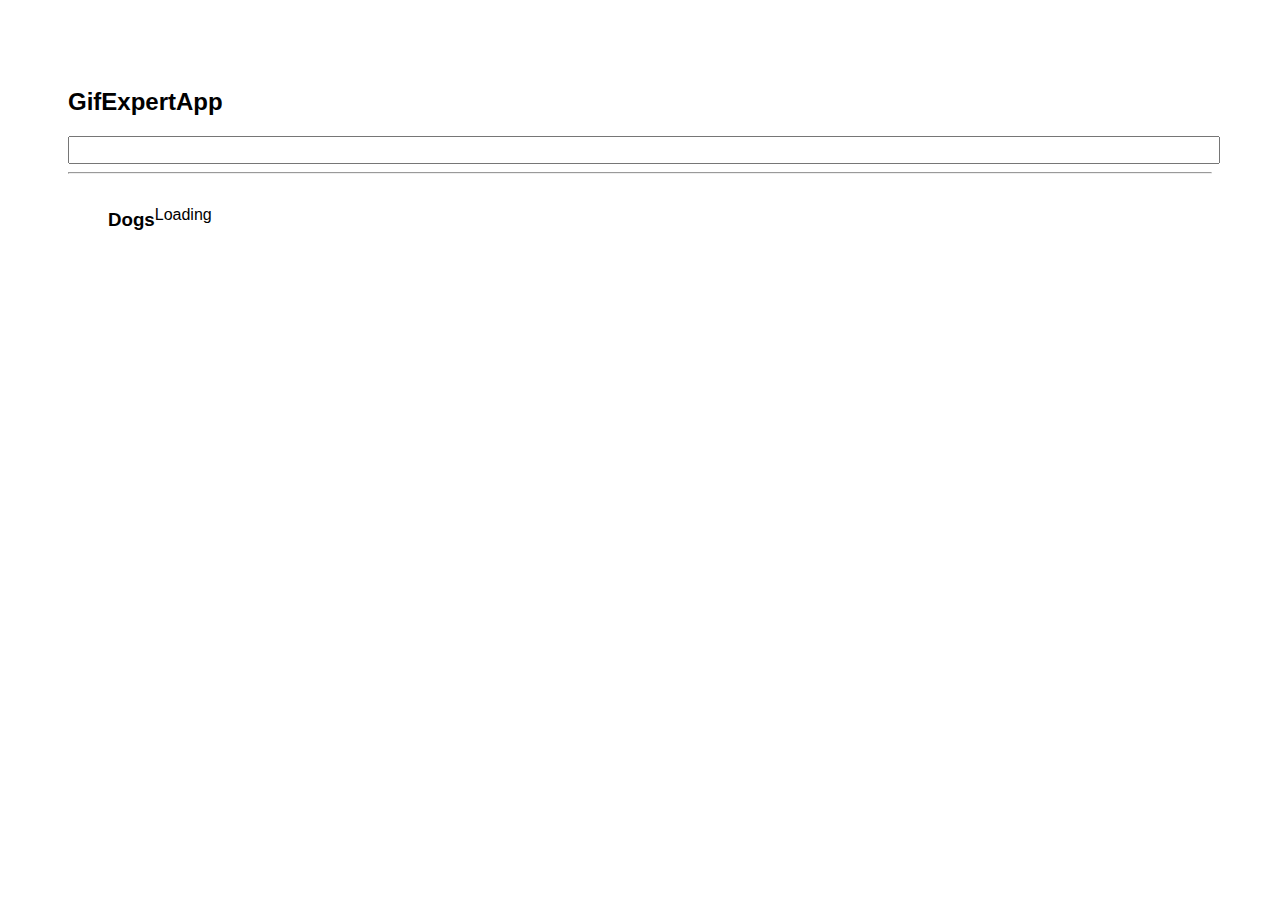
<file: docs/index.html>
<!doctype html>
<html lang="en">

<head>
    <meta charset="utf-8" />
    <link rel="icon" href="./favicon.ico" />
    <meta name="viewport" content="width=device-width,initial-scale=1" />
    <meta name="theme-color" content="#000000" />
    <meta name="description" content="Web site created using create-react-app" />
    <link rel="apple-touch-icon" href="./logo192.png" />
    <link rel="manifest" href="./manifest.json" />
    <link rel="stylesheet" href="https://cdnjs.cloudflare.com/ajax/libs/animate.css/4.1.1/animate.min.css" />
    <title>Gift Expert</title>
    <link href="./static/css/main.df8a07c2.chunk.css" rel="stylesheet">
</head>

<body><noscript>You need to enable JavaScript to run this app.</noscript>
    <div id="root"></div>
    <script>!function (e) { function r(r) { for (var n, p, f = r[0], i = r[1], l = r[2], c = 0, s = []; c < f.length; c++)p = f[c], Object.prototype.hasOwnProperty.call(o, p) && o[p] && s.push(o[p][0]), o[p] = 0; for (n in i) Object.prototype.hasOwnProperty.call(i, n) && (e[n] = i[n]); for (a && a(r); s.length;)s.shift()(); return u.push.apply(u, l || []), t() } function t() { for (var e, r = 0; r < u.length; r++) { for (var t = u[r], n = !0, f = 1; f < t.length; f++) { var i = t[f]; 0 !== o[i] && (n = !1) } n && (u.splice(r--, 1), e = p(p.s = t[0])) } return e } var n = {}, o = { 1: 0 }, u = []; function p(r) { if (n[r]) return n[r].exports; var t = n[r] = { i: r, l: !1, exports: {} }; return e[r].call(t.exports, t, t.exports, p), t.l = !0, t.exports } p.m = e, p.c = n, p.d = function (e, r, t) { p.o(e, r) || Object.defineProperty(e, r, { enumerable: !0, get: t }) }, p.r = function (e) { "undefined" != typeof Symbol && Symbol.toStringTag && Object.defineProperty(e, Symbol.toStringTag, { value: "Module" }), Object.defineProperty(e, "__esModule", { value: !0 }) }, p.t = function (e, r) { if (1 & r && (e = p(e)), 8 & r) return e; if (4 & r && "object" == typeof e && e && e.__esModule) return e; var t = Object.create(null); if (p.r(t), Object.defineProperty(t, "default", { enumerable: !0, value: e }), 2 & r && "string" != typeof e) for (var n in e) p.d(t, n, function (r) { return e[r] }.bind(null, n)); return t }, p.n = function (e) { var r = e && e.__esModule ? function () { return e.default } : function () { return e }; return p.d(r, "a", r), r }, p.o = function (e, r) { return Object.prototype.hasOwnProperty.call(e, r) }, p.p = "/"; var f = this["webpackJsonpgif-expert-app"] = this["webpackJsonpgif-expert-app"] || [], i = f.push.bind(f); f.push = r, f = f.slice(); for (var l = 0; l < f.length; l++)r(f[l]); var a = i; t() }([])</script>
    <script src="./static/js/2.3d9d7875.chunk.js"></script>
    <script src="./static/js/main.a3c83023.chunk.js"></script>
</body>

</html>
</file>
<file: docs/static/css/main.df8a07c2.chunk.css>
*{font-family:Arial,Helvetica,sans-serif}body{padding:60px}input{color:green;font-size:1.2em;width:100%}.card-grid{display:flex;flex-direction:row;flex-wrap:wrap}.card{align-content:center;border:1px solid grey;border-radius:6px;overflow:hidden;margin-bottom:10px;margin-right:10px}.card p{padding:5px;text-align:center}.card img{max-height:170px}
/*# sourceMappingURL=main.df8a07c2.chunk.css.map */
</file>
